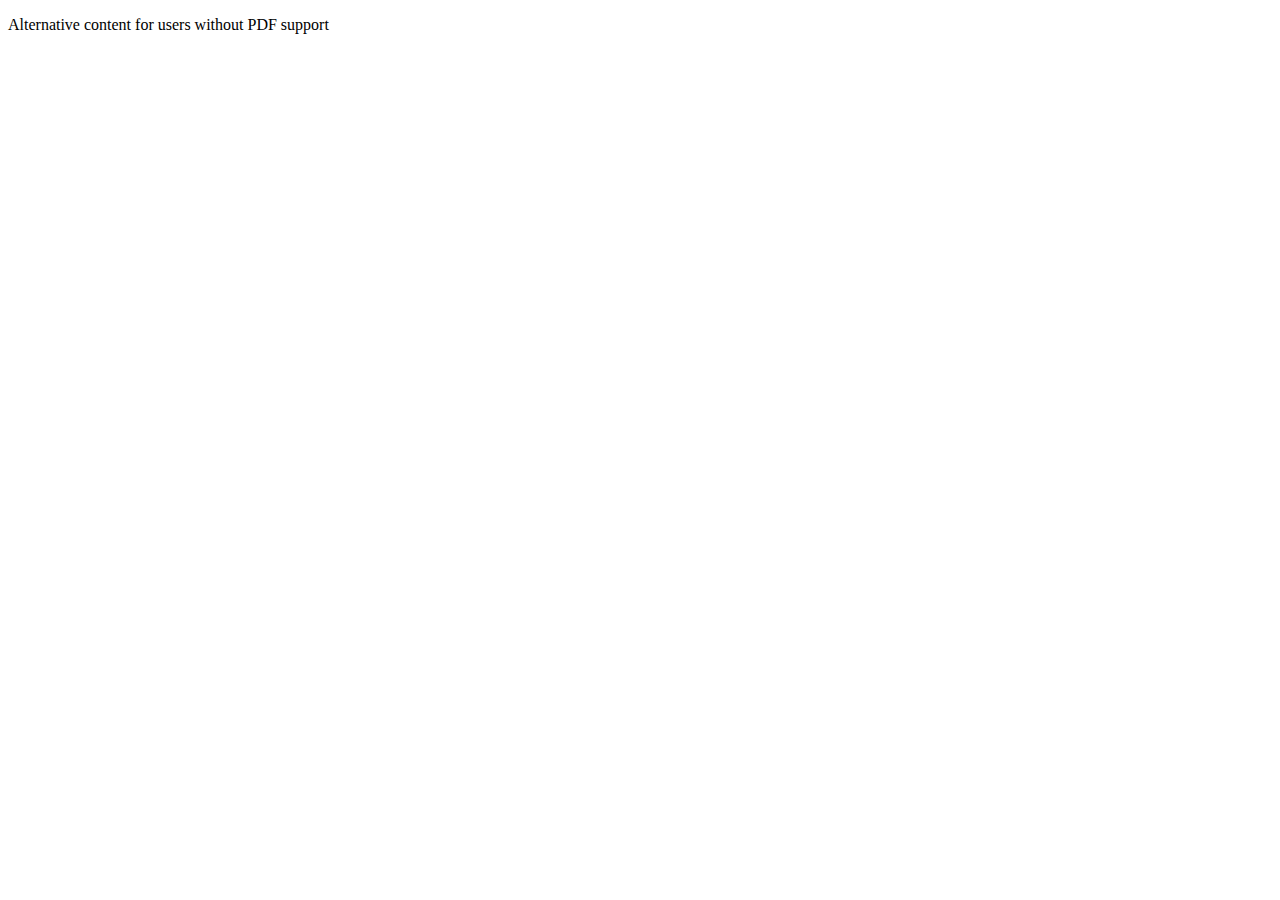
<file: tech-stack-embed.html>
<!DOCTYPE html>
<html lang="en">
    <head>
        <meta charset="UTF-8" />
        <meta name="viewport" content="width=device-width, initial-scale=1.0" />
        <title>Tech stack</title>
    </head>
    <style>
        /* Styles généraux */

        object {
            height: 100vh;
        }
    </style>
    <body>
        <object
            data="./assets/Tech stack to Learn for my career.pdf"
            type="application/pdf"
            width="100%"
            height="100vh"
        >
            <p>Alternative content for users without PDF support</p>
        </object>
    </body>
</html>
</file>
